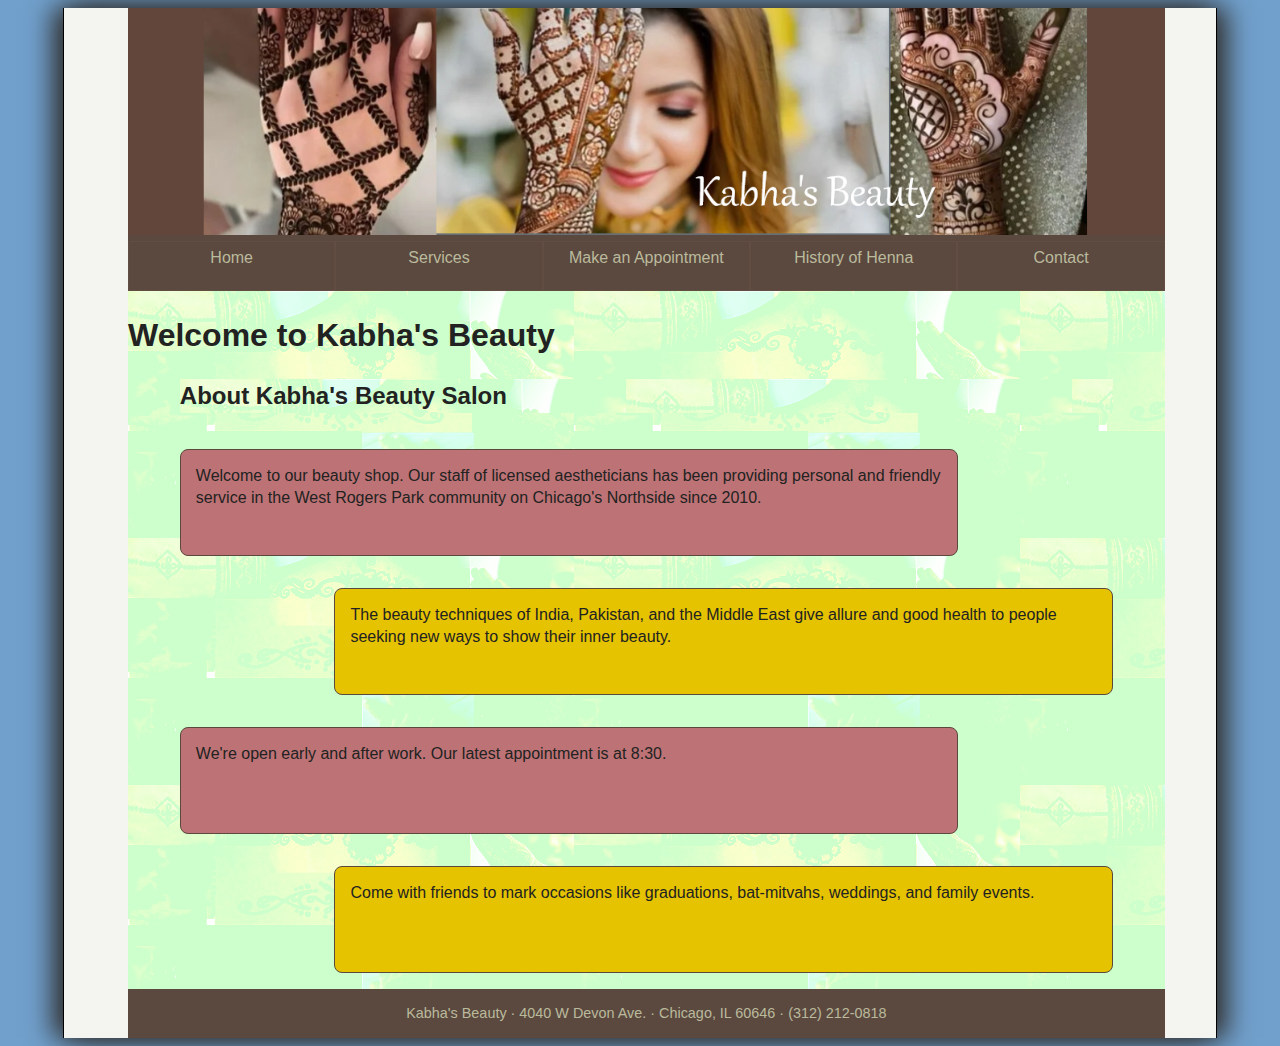
<file: index.html>
<!DOCTYPE html>
<html lang="en">
<head>
   <!--
      Author: David Bell
      Date:   2025-04-16

      Filename:   index.html

   -->

   <meta charset="utf-8" />
   <meta name="viewport" content="width=device-width, initial-scale=1" />
   <title>Kabha's Beauty</title>
   <link href="kb_styles.css" rel="stylesheet" />
</head>

<body>
   <header>
      <img src="kb_logo.png" alt="Kabha's Beauty" id="logo" />
      
      <nav class="main_nav">
         <ul>
            <li><a href="index.html">Home</a></li>
            <li><a href="kb-services.html">Services</a></li>
            <li><a href="kb-make_appt.html">Make an Appointment</a></li>
            <li><a href="kb-hist_of_henna.html">History of Henna</a></li>
            <li><a href="kb-contact.html">Contact</a></li>
          </ul>
         </a>
      </nav>

   </header>

   <div id="container_0">
      <h1>Welcome to Kabha's Beauty</h1>
      <div id="container_1">
      <article class="kbindexArticle">
         <h2>About Kabha's Beauty Salon</h2>
         <p class="pAbout">Welcome to our beauty shop. Our staff of licensed 
            aestheticians has been providing personal and friendly service in the 
            West Rogers Park community on Chicago's Northside since 2010.
         </p>
         <p class="pAbout">The beauty techniques of India, Pakistan, and the 
            Middle East give allure and good health to people seeking new ways to 
            show their inner beauty.
         </p>
         <p class="pAbout">We're open early and after work. Our latest appointment
            is at 8:30.
         </p>   
         <p class="pAbout">Come with friends to mark occasions like graduations, 
            bat-mitvahs, weddings, and family events.
         </p>
      </article>
      </div>
   </div>
   
   <footer>
      Kabha's Beauty &#183; 4040 W Devon Ave. &#183; Chicago, IL 60646 &#183; (312) 212-0818
   </footer>
</body>
</html>
<!--https://djb202.github.io/term-project/index.html-->
</file>
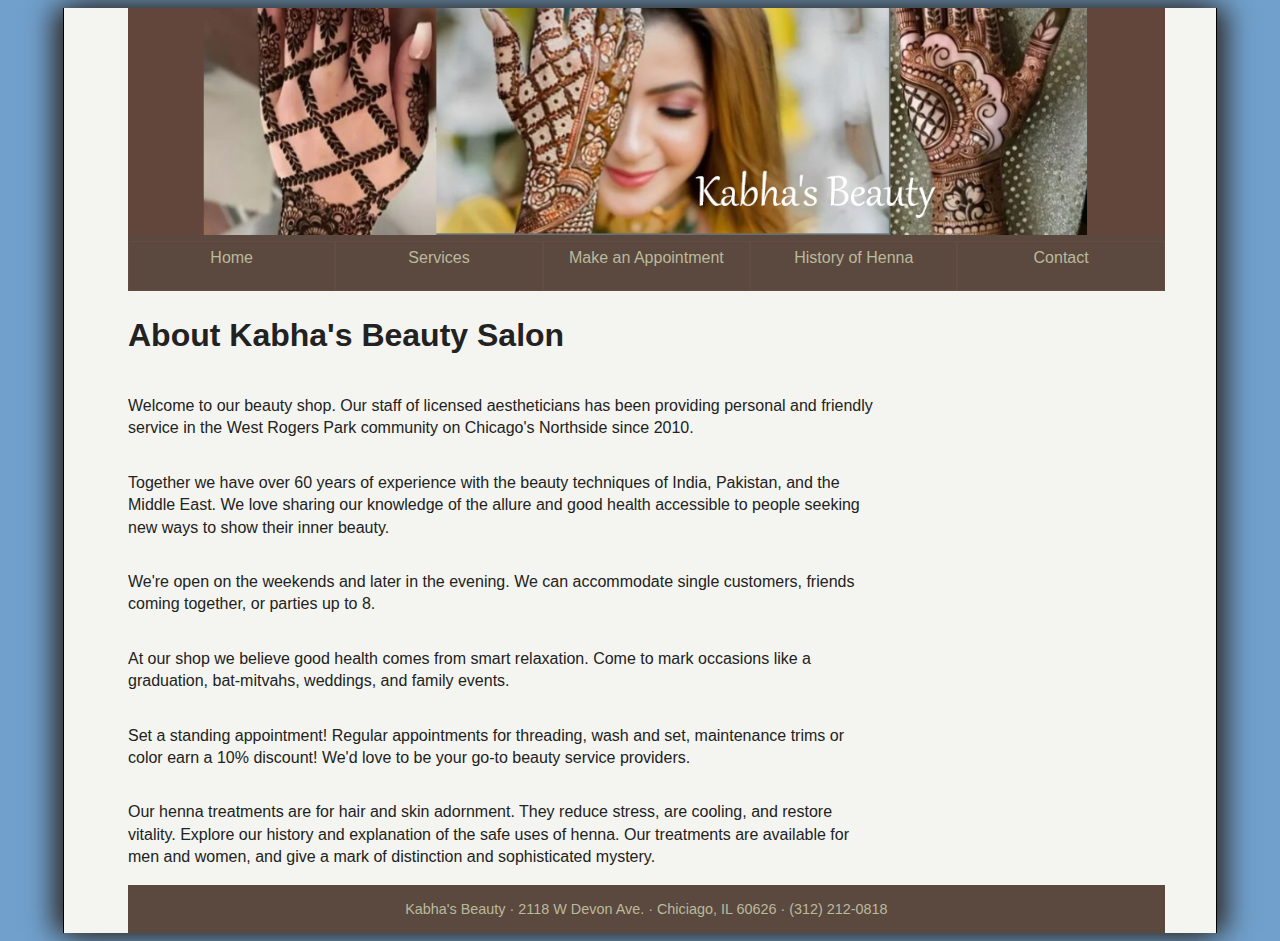
<file: kb-about_Kabhas.html>
<!DOCTYPE html>
<html lang="en">
<head>
   <!--
      Author: David Bell
      Date:   2025-04-17

      Filename:   kb-about_Kabha
s.html

   -->

   <meta charset="utf-8" />
   <meta name="viewport" content="width=device-width, initial-scale=1" />
   <title>About Kabha's Beauty</title>
   <link href="kb_styles.css" rel="stylesheet" />
</head>

<body>
   <header>
      <img src="kb_logo.png" alt="Kabha's Beauty" id="logo" />
      
      <nav class="main_nav">
         <ul>
            <li><a href="index.html">Home</a></li>
            <li><a href="kb-services.html">Services</a></li>
            <li><a href="kb-make_appt.html">Make an Appointment</a></li>
            <li><a href="kb-hist_of_henna.html">History of Henna</a></li>
            <li><a href="kb-contact.html">Contact</a></li>

         </ul>
      </nav>

   </header>

   <div id="container">
      <article>
         <h1>About Kabha's Beauty Salon</h1>
         <p>
            Welcome to our beauty shop. Our staff of licensed aestheticians 
            has been providing personal and friendly service in the West Rogers 
            Park community on Chicago's Northside since 2010. 
         </p>
         <p>
            Together we have over 60 years of experience with the beauty techniques 
            of India, Pakistan, and the Middle East. We love sharing our knowledge 
            of the allure and good health accessible to people seeking new ways to 
            show their inner beauty.
         </p>
         <p>
            We're open on the weekends and later in the evening. We can accommodate single customers, 
            friends coming together, or parties up to 8.
            </p>
            
            <p>
            At our shop we believe good health comes from smart relaxation. Come to mark occasions 
            like a graduation, bat-mitvahs, weddings, and family events.
            </p>
            
            <p>
            Set a standing appointment! Regular appointments for threading, wash and set, maintenance 
            trims or color earn a 10% discount! We'd love to be your go-to beauty service providers.
            </p>
            
            <p>
            Our henna treatments are for hair and skin adornment. They reduce stress, are cooling, 
            and restore vitality. Explore our history and explanation of the safe uses of henna. 
            Our treatments are available for men and women, and give a mark of distinction and 
            sophisticated mystery.
            </p>


      </article>


   </div>

   <footer>
      Kabha's Beauty &#183; 2118 W Devon Ave. &#183; Chiciago, IL 60626 &#183; (312) 212-0818
   </footer>
</body>

</html>
</file>
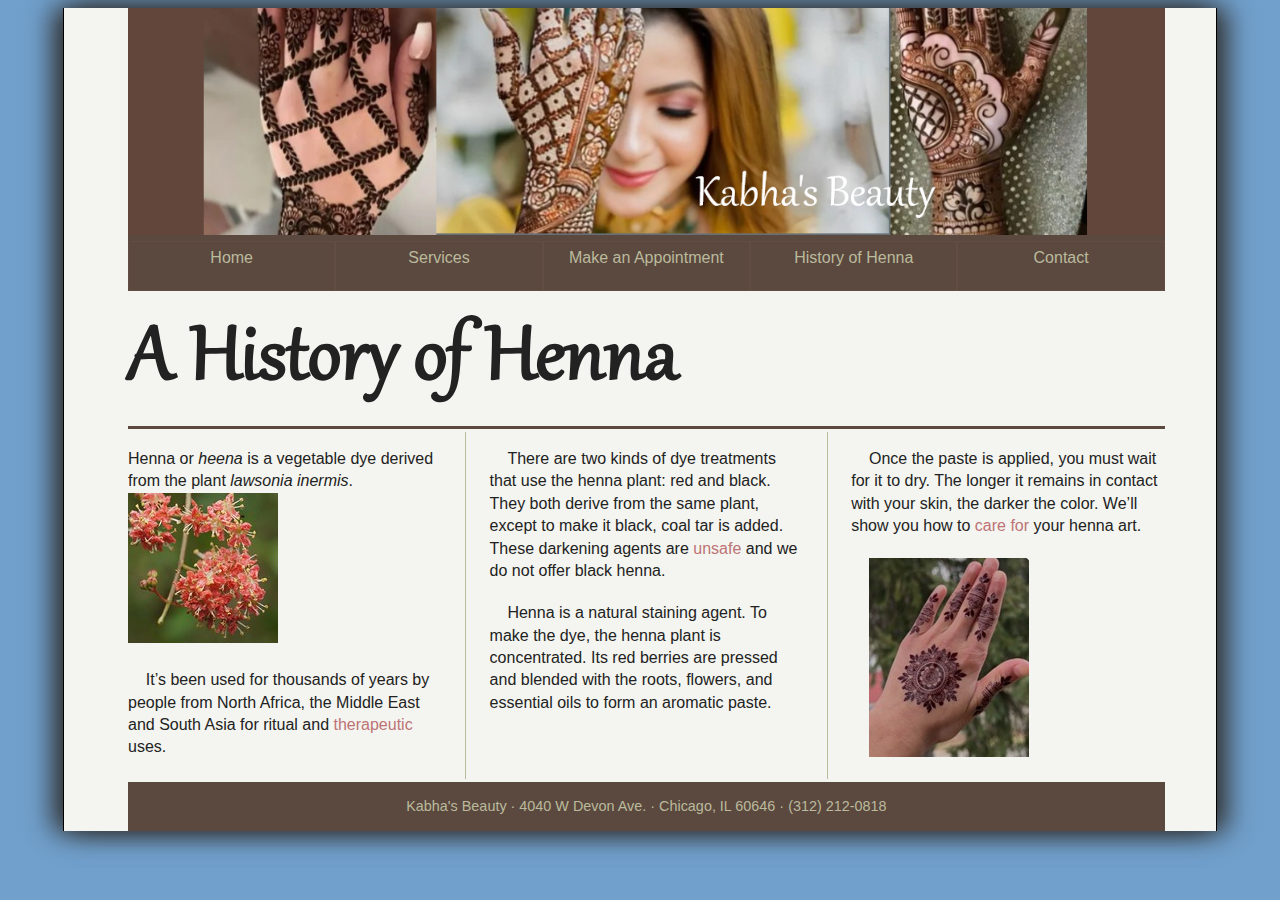
<file: kb-hist_of_henna.html>
<!DOCTYPE html>
<html lang="en">
<head>
   <!--
      Author: David Bell
      Date:   2025-04-17

      Filename:   kb-hist_of_henna.html

   -->

   <meta charset="utf-8" />
   <meta name="viewport" content="width=device-width, initial-scale=1" />
   <title>History of Henna</title>
   <link href="kb_styles.css" rel="stylesheet" />
</head>

<body>
   <header>
      <img src="kb_logo.png" alt="Kabha's Beauty" id="logo" />
      
      <nav class="main_nav">
         <ul>
            <li><a href="index.html">Home</a></li>
            <li><a href="kb-services.html">Services</a></li>
            <li><a href="kb-make_appt.html">Make an Appointment</a></li>
            <li><a href="kb-hist_of_henna.html">History of Henna</a></li>
            <li><a href="kb-contact.html">Contact</a></li>
         </ul>
      </nav>
   </header>

   <main class="hist-main">
      <h1 class="hist-h1">A History of Henna</h1>
      <p class="hist-p">Henna or <em>heena</em> is a vegetable dye derived from the plant <em>lawsonia inermis</em>.<br>
      <a class="hist-a" href="https://pfaf.org/USER/Plant.aspx?LatinName=Lawsonia+inermis"><img src="lawsonia_inermis.jpg" alt="Lawsonia Inermis" ></a></p>

      <p class="hist-p">It&#8217;s been used for thousands of years by people from North Africa, 
      the Middle East and South Asia for ritual and <a href="https://pmc.ncbi.nlm.nih.gov/articles/PMC11111528/>"> therapeutic</a> uses.</p>
      
      <p class="hist-p">There are two kinds of dye treatments that use the henna plant: red
      and black. They both derive from the same plant, except to make it
      black, coal tar is added. These darkening agents are <a href="https://www.fda.gov/cosmetics/cosmetic-products/temporary-tattoos-hennamehndi-and-black-henna-fact-sheet"> unsafe</a> and 
      we do not offer black henna.</p>
      
      <p class="hist-p">Henna is a natural staining agent. To make the dye, the henna plant
      is concentrated. Its red berries are pressed and blended with the 
      roots, flowers, and essential oils to form an aromatic paste.</p>

      <p class="hist-p">Once the paste is applied, you must wait for it to dry. The longer 
      it remains in contact with your skin, the darker the color. We&#8217;ll 
      show you how to <a class="hist-a" href="https://www.youtube.com/embed/-tkcz_pSG4A?si=MQDJ5sb0F5b2VLSb">
       care for</a> your henna art.</p>

      <p class="hist-p">
         <a class="hist-a" href="https://www.youtube.com/embed/-tkcz_pSG4A?si=MQDJ5sb0F5b2VLSb">
            <img src="aftercare.jpg" alt="How to remove henna paste from your skin" >
         </a>      
      </p>
   </main>

   <footer>
      Kabha's Beauty &#183; 4040 W Devon Ave. &#183; Chicago, IL 60646 &#183; (312) 212-0818
   </footer>
</body>

</html>
</file>
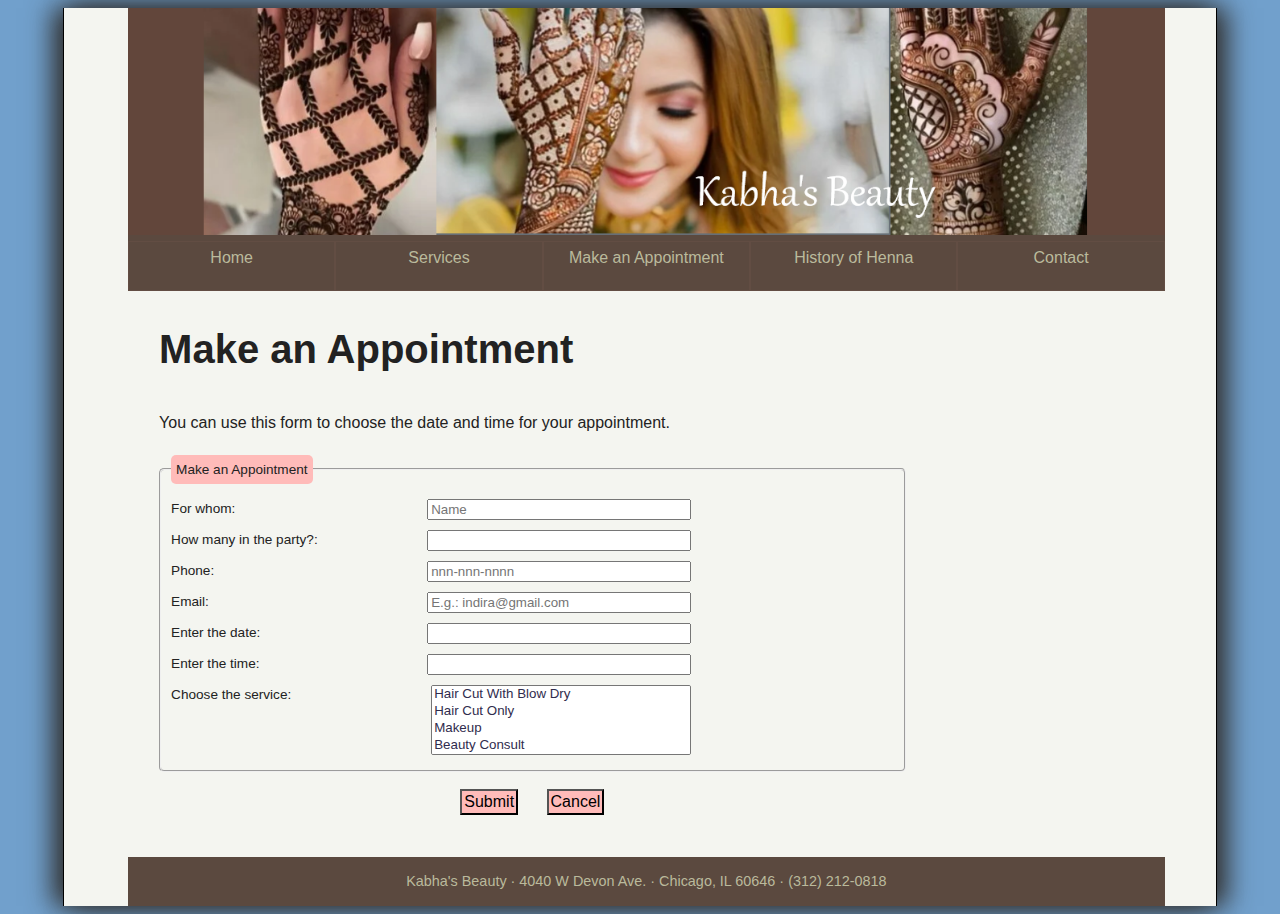
<file: kb-make_appt.html>
<!DOCTYPE html>
<html lang="en">
<head>
   <!--
      Author: David Bell
      Date:   2025-04-17
      Filename:   kb-make_appt.html
   -->

   <meta charset="utf-8" />
   <meta name="viewport" content="width=device-width, initial-scale=1" />
   <title>Make an Appointment</title>
   <link href="kb_styles.css" rel="stylesheet" />
   <script src="kb_formsubmit.js"></script>
</head>

<body>
   <header>
      <img src="kb_logo.png" alt="Kabha's Beauty" id="logo" />
      
      <nav class="main_nav">
         <ul>
            <li><a href="index.html">Home</a></li>
            <li><a href="kb-services.html">Services</a></li>
            <li><a href="kb-make_appt.html">Make an Appointment</a></li>
            <li><a href="kb-hist_of_henna.html">History of Henna</a></li>
            <li><a href="kb-contact.html">Contact</a></li>

         </ul>
      </nav>

   </header>
   <section class="makeAnAppointment">
      <h1>Make an Appointment</h1>
      <p class="makeAnAppointment">You can use this form to choose the date and time for your appointment.</p>
      <form id="makeAppointment" action="https://wwww.phonyWebService.net/david/appointment" 
      method="post" enctype="application/x-www-form-urlencoded">
        <fieldset id="requestService">
            <legend>Make an Appointment</legend>

            <div class="formRow">
               <label for="customer">For whom:</label>
               <input type="text" id="customer" name="customer"
               placeholder="Name" type="text" required>
            </div> 
            
            <div class="formRow">
               <label for="party_size">How many in the party?:</label>
               <input type="text" id="party_size" name="party_size">
            </div> 
            
            <div class="formRow">
               <label for="phone">Phone:</label>
               <input type="text" id="phone" name="phone"
               placeholder="nnn-nnn-nnnn" type="text"
               pattern="^\d{10}$|^(\(\d{3}\)\s*)?\d{3}[\s-]?\d{4}$">
            </div> 
            
            <div class="formRow">
               <label for="email">Email:</label>
               <input type="text" id="email" name="email"
               placeholder="E.g.: indira@gmail.com" type="text" 
               pattern="^[\w-\.]+@([\w-]+\.)+[\w-]{2,4}$">
            </div> 
            
            <div class="formRow">
               <label for="service_date">Enter the date:</label>
               <input type="text" id="service_date" name="service_date">
            </div> 
            
            <div class="formRow">
               <label for="service_time">Enter the time:</label>
               <input type="text" id="service_time" name="service_time">
            </div> 
            
            <div class="formRow">
               <label for="requested_service">Choose the service:</label>
               <select id="requested_service" name="requested_service" multiple>
                  <option value="cut-dry">Hair Cut With Blow Dry</option>
                  <option value="cut">Hair Cut Only</option>
                  <option value="makeup">Makeup</option>
                  <option value="consult">Beauty Consult</option>
                  <option value="photo">Glamor Shot</option>
                  <option value="hair_dye">Hair Dye (Floral)</option>
                  <option value="henna_hand">Henna (Hand Only)</option>
                  <option value="henna_handArm">Henna (Hand and Arm)</option>
                  <option value="henna_other">Henna (Other)</option>
               </select>
            </div> 
         </fieldset>
         <div id="buttons">
            <input value="Submit" type="submit">
            <input value="Cancel" type="reset">
         </div>
      </form>

   </section>
      


   <footer>
      Kabha's Beauty &#183; 4040 W Devon Ave. &#183; Chicago, IL 60646 &#183; (312) 212-0818
   </footer>
</body>

</html>
</file>
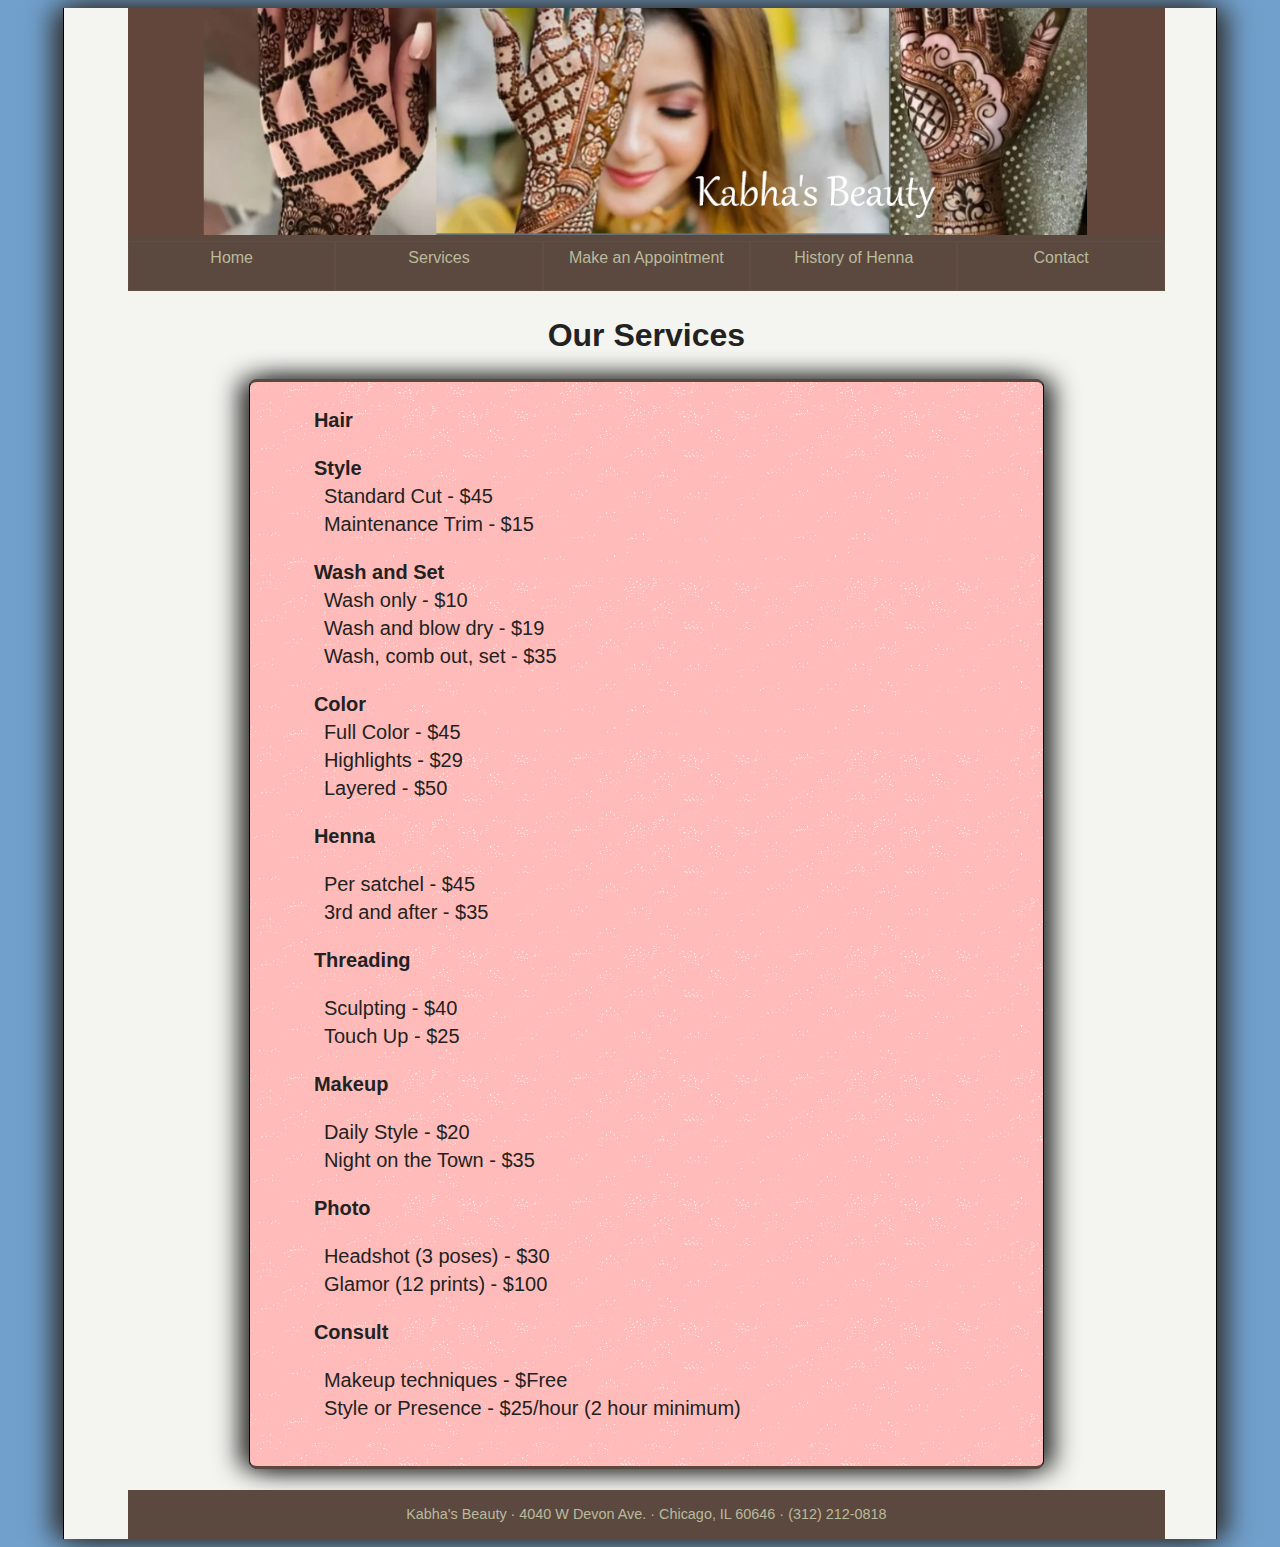
<file: kb-services.html>
<!DOCTYPE html>
<html lang="en">
<head>
   <!--
      Author: David Bell
      Date:   2025-04-17

      Filename:   kb-services.html

   -->

   <meta charset="utf-8" />
   <meta name="viewport" content="width=device-width, initial-scale=1" />
   <title>Kabha's Beauty -Services</title>
   <link href="kb_styles.css" rel="stylesheet" />
</head>

<body>
   <header>
      <img src="kb_logo.png" alt="Kabha's Beauty" id="logo" />

      <nav class="main_nav">
         
         <ul>
            <li><a href="index.html">Home</a></li>
            <li><a href="kb-services.html">Services</a></li>
            <li><a href="kb-make_appt.html">Make an Appointment</a></li>
            <li><a href="kb-hist_of_henna.html">History of Henna</a></li>
            <li><a href="kb-contact.html">Contact</a></li>

         </ul>
      </nav>

   </header>

   <article class="ourServices">
      <h1>Our Services</h1>
      <div class="serviceList">      
         <div class="topLevel">Hair
            <ul class="services">Style
               <li>Standard Cut - $45</li>
               <li>Maintenance Trim - $15</li>
            </ul>
            <ul class="services">Wash and Set
               <li>Wash only - $10</li>
               <li>Wash and blow dry - $19</li>
               <li>Wash, comb out, set - $35</li>
            </ul>
            <ul class="services">Color
               <li>Full Color - $45</li>
               <li>Highlights - $29</li>
               <li>Layered - $50</li>
            </ul>
         </div>
         <div class="topLevel">Henna
            <ul class="services">
               <li>Per satchel - $45</li>
               <li>3rd and after - $35</li>
            </ul>
         </div>
         <div class="topLevel">Threading
            <ul class="services">
               <li>Sculpting - $40</li>
               <li>Touch Up - $25</li>
            </ul>
         </div>
         <div class="topLevel">Makeup
            <ul class="services">
               <li>Daily Style - $20</li>
               <li>Night on the Town - $35</li>
            </ul>
         </div>
         <div class="topLevel">Photo
            <ul class="services">
               <li>Headshot (3 poses) - $30</li>
               <li>Glamor (12 prints) - $100</li>
            </ul>
         </div>
         <div class="topLevel">Consult
            <ul class="services">
               <li>Makeup techniques - $Free</li>
               <li>Style or Presence - $25/hour (2 hour minimum)</li>
            </ul>
         </div>
      </div>
   </article>

   <footer>
      Kabha's Beauty &#183; 4040 W Devon Ave. &#183; Chicago, IL 60646 &#183; (312) 212-0818
   </footer>
</body>

</html>
</file>
<file: kb_styles.css>
@charset "utf-8";
@font-face {
   font-family: Gabriola;
   font-style: normal;
   font-weight: normal;
   src: local(Gabriola), url('gabriola Font Download.woff') format('woff'), 
   url('gabriola Font Download.ttf') format('truetype');
}

/*
   Author: David Bell
   Date: 2025-04-18
   Filename: kb_styles.css

*/

/* HTML and Body Styles */

html {
   background-color: rgb(113, 160, 204) 
}

/* Page Body Styles */


body {
   color: rgb(34, 34, 34);
   margin-left: auto;
   margin-right: auto;
   border-left: 1px solid black;
   border-right: 1px solid black;
   box-shadow: rgb(51, 51, 51) 10px 0px 25px, rgb(51, 51, 51) -10px 0px 25px;
   width: 81%;
   padding-left: 5%;
   padding-right: 4%;
   background-color: rgb(244, 245, 240);
   font-family: Verdana, Geneva, Arial, sans-serif;
   font-size: 1em;
   line-height: 1.4;
   
}

body header {
   display: block;
   width: 100%;
   color: rgb(186, 186, 156);
   background-color: rgb(91, 73, 63);
}

body header img {
   width: 100%;
   object-fit: contain;
}

body div {
   display: block;
   background-color: rgb(244, 245, 240);
   width: 72%;
   float: left;
   margin: 0px auto;
}

/* =============================================
   styles for the div element 

   =============================================
*/

#container_0 {

   background-image: url("background.png");
   background-color: rgb(204, 255, 204); 
   background-repeat: repeat;
   background-blend-mode: lighten;
   /* width: 100%; */
}

#container_1 {
   width: 90%;
   float: none;
   background-image: url("background.png");
   background-color: rgb(204, 255, 204);
   background-repeat: repeat;
   background-blend-mode: lighten;
}


p.pAbout {
   display: block;
   height: 75px;
   padding: 15px;
   border: 1px solid rgb(91, 73, 63);
   border-radius: 0.5rem;
   width: 80%;

}

p.pAbout:nth-of-type(odd) {
   background-color: rgb(189, 115, 117);
   float: left;
}

p.pAbout:nth-of-type(even) {
   background-color: rgb(230, 195, 0);
   float: right;
}

nav {
   display: block;
   background-color: rgb(244, 245, 240);
	width: 25%;
	float: left;
	margin: 6% 2% 0% 0%;
}

nav ul, nav ol {
	list-style: none;
	list-style-image: none;
	margin: 0;
   padding: 0;
}

nav ul li a {
   color: rgb(34, 34, 34);
   text-decoration: none;
   display: block;
   margin-bottom: 12%;
}

/* =============================================
   serviceList styles   
   =============================================
*/
article.ourServices h1 {
   text-align: center;
}
div.serviceList {
   display: block;
   float: left;
   padding: .5% .5% .5% 1em;
   border: 3px solid rgb(91, 73, 63);
	columns: 25em;
	column-gap: 7em;
	column-rule: 1px solid gray;
	border-radius: 0.5rem;
   width: 68%;
   margin-bottom: 2%;
   background-image: url("background2.png");
   background-color: rgb(255, 187, 185);
   background-repeat: repeat;
   background-blend-mode: lighten;
   margin-left: auto;
   margin-right: auto;
   border-left: 1px solid black;
   border-right: 1px solid black;
   box-shadow: rgb(51, 51, 51) 10px 0px 25px, rgb(51, 51, 51) -10px 0px 25px;

}
div.topLevel {
   font-size: 1.25em;
   font-weight: 900;
   width: 100%;
   background-image: url("background2.png");
   background-color: rgb(255, 187, 185);
   background-repeat: repeat;
   background-blend-mode: lighten;

}

ul.services {
   font-size: 1em;
   font-weight: 700;
   margin-top: 1em;
   padding: 0;
   & > li {
      display: block;
      list-style-type: none;
      font-size: 1em;
      font-weight: 500;
      padding: 0px 10px;
      margin: 0;

   }
}

/* =============================================
	styles for Make an Appointment form
   =============================================
*/

/* Form Layout Styles */

div.formRow {
   display: flex;
   flex-flow: row wrap;
   margin: 5px 0px;
}

div.formRow > * {
   flex: 1 1 150px;
}

form#makeAppointment {
   display: flex;
   flex-flow: row wrap;
   
}

form#makeAppointment > fieldset {
   border-radius: 5px;
   flex: 1 1 300px;
   font-size: 0.85em;
   padding: 10px;
   margin: 5px 0px;
}
form#makeAppointment label {
   padding-bottom: 1px;
}

/* Form Styles */
div.formRow input {
   color: rgb(48, 44, 77);

}
div.formRow option {
   color: rgb(48, 44, 77);

}

/* Legend Styles */
legend {
   background-color: rgb(255, 187, 185);
   border-radius: 5px;
   padding: 5px;
}

section.makeAnAppointment {
   width: 72%;
   margin: 5px auto;
}

section.makeAnAppointment h1 {
   font-family: Verdana, Geneva, Arial, sans-serif;
   font-size: 2.5em;
   color: rgb(34, 34, 34);
   margin-bottom: 35px;
}

section.makeAnAppointment p {
   line-height: 1.4em;
   float: none;
   margin: 15px 0px;
}

/* Form Button Styles */
div#buttons {
   text-align: center;
   width: 100%;
}
input[type='submit'], input[type='reset']  {
   background-color: rgb(255, 187, 185);
   font-size: 1em;
   padding: 2px;
   margin: 12px;

}

/* Footer Styles */

footer {
   clear: left;
   display: block;
   color: rgb(186, 186, 156);
   background-color: rgb(91, 73, 63);
   font-size: 0.9em;
   padding: 1em 0;
   text-align: center;
}

/* =============================================
	layout styles for the history page.
   =============================================
*/

.hist-h1 {
   margin-block: 0 var(--spacing-r);
   border-bottom: 3px solid rgb(91, 73, 63);
   font-family: Gabriola;
   font-weight: 800;
   font-size: 1em;
}

.hist-p {
   margin-bottom: .25em;
   orphans: 3;
}

.hist-p a {
   text-decoration: none;
   color: rgb(189, 115, 117);
}

.hist-p a:hover {
   text-decoration: underline;
   color: rgb(230, 195, 0);
}

.hist-p + p {
   text-indent: 2ch;
}

.hist-main {
   margin-top: .5%;
   margin-bottom: .25%;
   container-type: inline-size;
   column-width: 18em;
   column-gap: 3em;
   column-rule: 1px solid rgb(186, 186, 156)
}

.hist-h1 {
   column-span: all;
   margin-bottom: .25%;
   font-size: clamp(5em, 5em + 1.2288cqi, 6em);
}

/* =============================================
	layout and styles for the contact page
   =============================================
*/

.contact-a {
   padding: 3px;
   text-decoration: none;
   background-color:rgb(255, 187, 185);
   border: 2px solid rgb(91, 73, 63);
   color: rgb(48, 44, 77);
}

.contact-a:hover {
   background-color: rgb(244, 245, 240);
}

.contact-a:focus {
   background-color: rgb(244, 245, 240);
}

.contact-form {
   display: block;
   float: inherit;
   background-color: rgb(244, 245, 240);
   border: 2px solid rgb(91, 73, 63);
   box-shadow: 2px 2px 3px rgb(189, 115, 117);
   margin-top: 1em;
   margin-bottom: 2ch;
   padding: 2ch;
   /* width: 100%; */
}

.contact-label {
   display: block;
   margin-bottom: -0.2em;
}

.contact-label:after {content: ": "}

.contact-input  {
   color: rgb(48, 44, 77);
   font-size: large;
   line-height: 2em;
   width: 95%;
}

.contact-label + input  {
   margin-bottom: 1em;

}

.contact-buttons {
   width: 100%;
   text-align: center;
}

.contact-button:hover {
   background-color: rgb(244, 245, 240);
}

.contact-button:focus {
   background-color: rgb(244, 245, 240);
}

#contact-submit {
   font-size: 1.025em;
   padding: 4px;
}

#contact-reset {
   font-size: 1.025em;
   padding: 4px;
}




/* =============================================
	layout styles where screen width > 480px.
   =============================================
*/

@media only screen and (min-width: 481px) {

  #container_0 {
      width: 100%;
   }
  
   nav.main_nav {
      display: table;
      width: 100%;
      margin: 0 auto;
      float: none;
   }
   nav.main_nav ul {
      display: table-row;
      margin: 0;
   }
   nav.main_nav ul li {
      color: rgb(186, 186, 156);
      background-color: rgb(91, 73, 63);
      list-style-type: none;
      display: table-cell;
      border: 1px solid rgb(98, 77, 67);
      text-align: center;
      height: 3em;
      width: 19.7%;
   }
   
   nav.main_nav ul li a {
      text-decoration: none;
      color: rgb(186, 186, 156);
      margin-bottom: 0%;
      padding: 5px;
   }
   
   nav.main_nav ul li a:hover {
      background-color: gray;
   }

   p:nth-child(even){
      float:right;
   }
   p:nth-child(odd){
      float:left;
   }

   div.serviceList {
      float: none;
      padding: 1.5em 1.5em 1.5em 4em;
   }
   section.makeAnAppointment {
      margin: 30px 3%;
   }

   .contact-form {
      width: 100%;
   }
   
   
}
</file>
